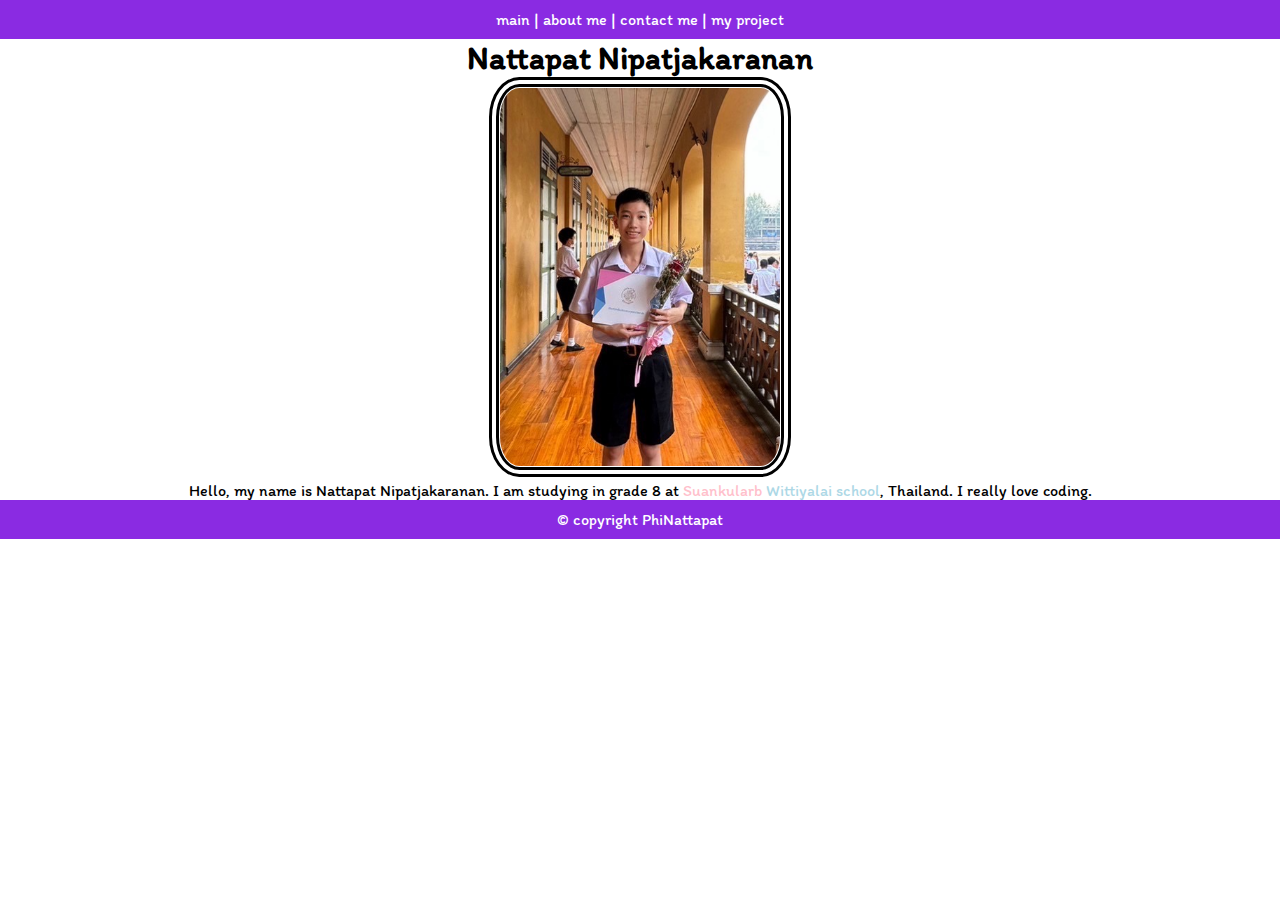
<file: index.html>
<!DOCTYPE html>
<html>
    <head>
        <title>Phinattapat portfolio</title>
        <link rel="preconnect" href="https://fonts.googleapis.com">
        <link rel="preconnect" href="https://fonts.gstatic.com" crossorigin>
        <link href="https://fonts.googleapis.com/css2?family=Itim&display=swap" rel="stylesheet">
        <link rel="stylesheet" href="./style.css">
        <link rel="stylesheet" href="./layout.css">
    </head>
    <header>
        <a href="./index.html">main</a> |
        <a href="./public/about.html">about me</a> |
        <a href="./public/contact.html">contact me</a> |
        <a href="./public/my_project.html">my project</a>
    </header>
    <body class="itim-regular">

        <h1>Nattapat Nipatjakaranan</h1>
        <div class="mypic">
            <img src="./images/Screenshot 2567-06-22 at 10.39.11.png" alt="picture of me" height="400px">
            <p>Hello, my name is Nattapat Nipatjakaranan. I am studying in grade 8 at 
                <span class="pink">Suankularb</span> <span class="lightblue">Wittiyalai school</span>, Thailand. I really love coding.</p>
        </div>
        
    </body>
    <footer>
        © copyright PhiNattapat
    </footer>
</html>
</file>
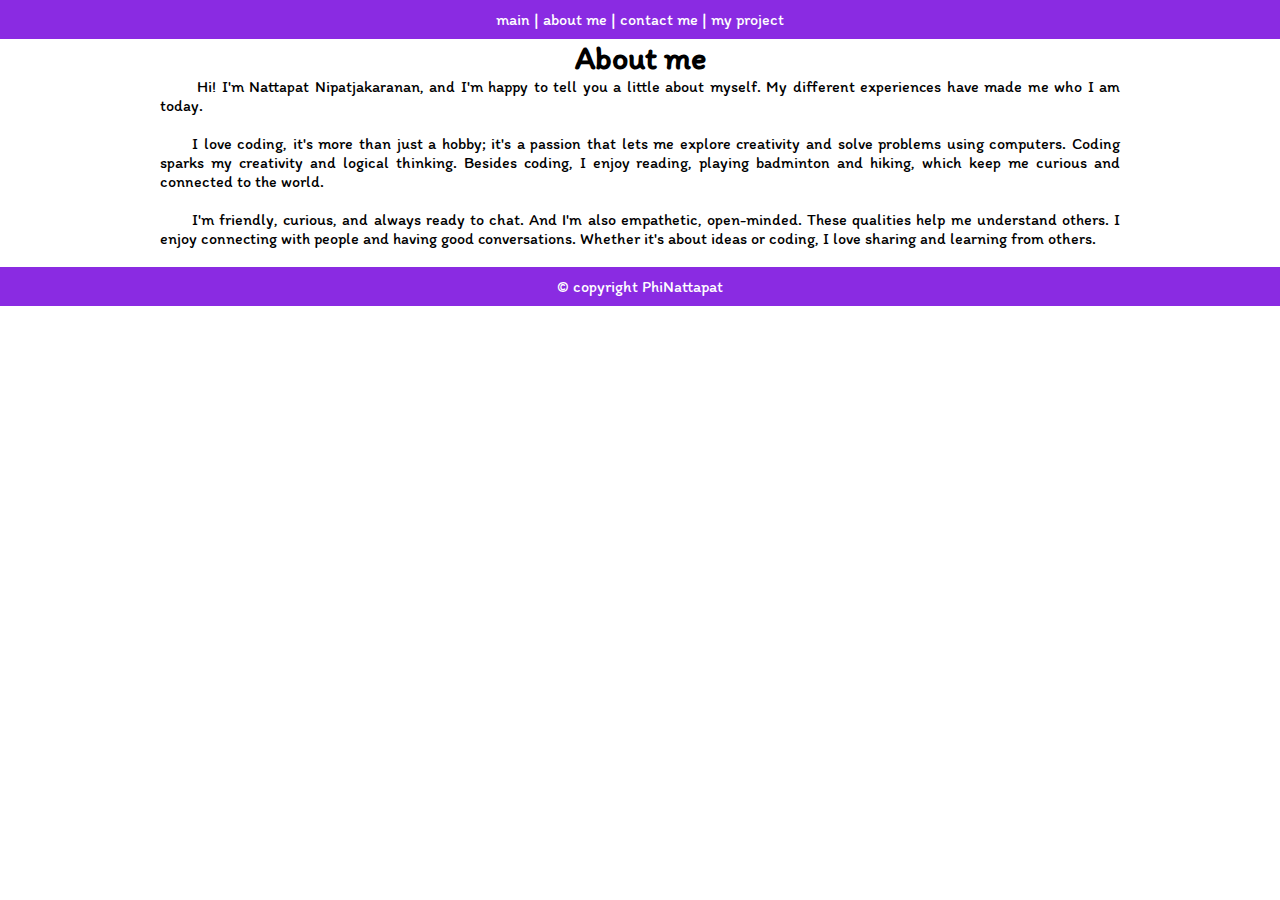
<file: public/about.html>
<!DOCTYPE html>
<html>
    <head>
        <title>about me</title>
        <link rel="preconnect" href="https://fonts.googleapis.com">
        <link rel="preconnect" href="https://fonts.gstatic.com" crossorigin>
        <link href="https://fonts.googleapis.com/css2?family=Itim&display=swap" rel="stylesheet">
        <link rel="stylesheet" href="./about.css">
        <link rel="stylesheet" href="../layout.css">
    </head>
    <header>
        <a href="../index.html">main</a> |
        <a href="./about.html">about me</a> |
        <a href="./contact.html">contact me</a> |
        <a href="./my_project.html">my project</a>
    </header>
    
    <body>
        
        <h1>About me</h1>
        <div class="main">
            <div class="text">
                <p>
                    &emsp;&emsp; Hi! I'm Nattapat Nipatjakaranan, and I'm happy to tell you a little about myself. My different experiences have made me who I am today.
                    <br><br>
                    &emsp;&emsp;I love coding, it's more than just a hobby; it's a passion that lets me explore creativity and solve problems using computers. Coding sparks my creativity and logical thinking. Besides coding, I enjoy reading, playing badminton and hiking, which keep me curious and connected to the world.
                    <br><br>
                    &emsp;&emsp;I'm friendly, curious, and always ready to chat. And I'm also empathetic, open-minded. These qualities help me understand others. I enjoy connecting with people and having good conversations. Whether it's about ideas or coding, I love sharing and learning from others.
                    <br><br>
                </p>
            </div>
       </div>
    </body>
    <footer>
        © copyright PhiNattapat
    </footer>
</html>
</file>
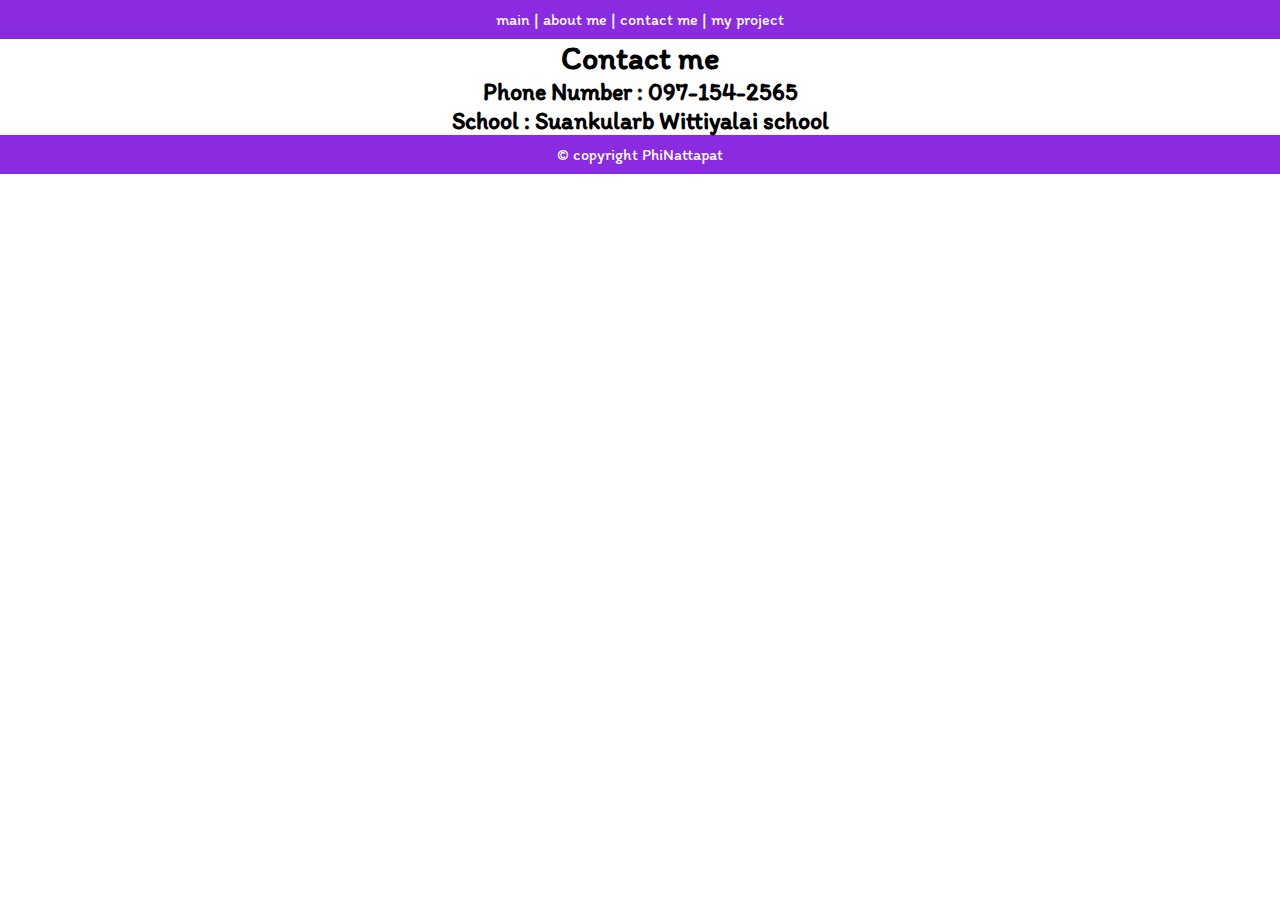
<file: public/contact.html>
<!DOCTYPE html>
<html>
    <head>
        <title>Phinattapat portfolio</title>
        <link rel="preconnect" href="https://fonts.googleapis.com">
        <link rel="preconnect" href="https://fonts.gstatic.com" crossorigin>
        <link href="https://fonts.googleapis.com/css2?family=Itim&display=swap" rel="stylesheet">
        <link rel="stylesheet" href="./contact.css">
        <link rel="stylesheet" href="../layout.css">
    </head>
    <header>
        <a href="../index.html">main</a> |
        <a href="./about.html">about me</a> |
        <a href="./contact.html">contact me</a> |
        <a href="./my_project.html">my project</a>
    </header>
    <body>
        <div class="contact">
            <h1>Contact me</h1>
            <h2>Phone Number : 097-154-2565</h2>
            <h2>School : Suankularb Wittiyalai school</h2>
        </div>
    </body>
    <footer>
        © copyright PhiNattapat
    </footer>
</html>
</file>
<file: style.css>
.pink{
    color:pink;
}
.lightblue{
    color:lightblue
}
</file>
<file: layout.css>
header{
    text-align: center;
    padding: 10px;
    background-color: blueviolet;
    clear: both;
    display: block;
    
    margin-left: -8px;
    margin-right: -8px;
    color: white;
    text-decoration: none;
}
footer{
    text-align: center;
    background-color: blueviolet;
    clear: both;
    padding:10px;
    margin-left: -8px;
    margin-right: -8px;
    color: white;
    display: block;
}
img{
    border-radius: 10%;
    padding:1px;
    border: 10px double ;
}
html{
    font-family: "Itim", cursive;
    font-weight: 400;
    font-style: normal;
}
a{
    color: white;
    text-decoration: none;
}

body{
    text-align: center;
}
* { 
    margin: 0; 
    padding: 0; 
    box-sizing: border-box; 
   }
</file>
<file: public/about.css>
body{
    text-align: center;
    
}
.text{
    width: 75%;
    text-align: justify;
    
}
.main{
    
    display: flex;
    justify-content: center;
}
</file>
<file: public/contact.css>
.contact{
    text-align: center;
}
</file>
